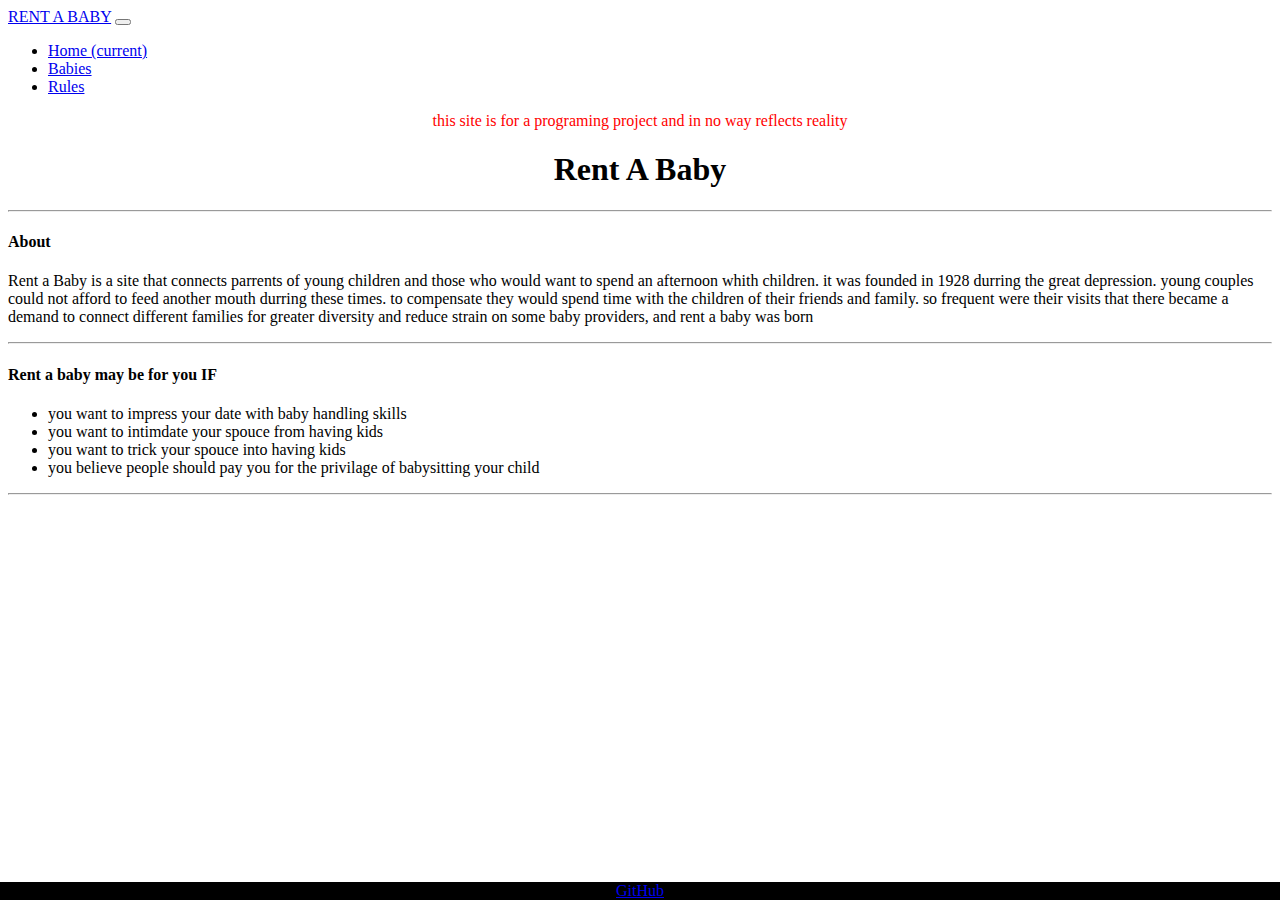
<file: index.html>
<!DOCTYPE html>
<html>

<head>
    <meta charset="utf-8">
    <meta name="viewport" content="width=device-width, initial-scale=1, shrink-to-fit=no">
    <link rel="stylesheet" href="https://stackpath.bootstrapcdn.com/bootstrap/4.1.3/css/bootstrap.min.css" integrity="sha384-MCw98/SFnGE8fJT3GXwEOngsV7Zt27NXFoaoApmYm81iuXoPkFOJwJ8ERdknLPMO" crossorigin="anonymous">
  <link rel="stylesheet" href="./css/styles.css" />
  <title>Home Page</title>
</head>

<body>
    <nav class="navbar navbar-expand-lg navbar-primary bg-dark">
        <a class="navbar-brand" href='./images/d1.jpg'>RENT A BABY</a>
        <button class="navbar-toggler" type="button" data-toggle="collapse" data-target="#navbarNav" aria-controls="navbarNav" aria-expanded="false" aria-label="Toggle navigation">
          <span class="navbar-toggler-icon"></span>
        </button>
        <div class="collapse navbar-collapse" id="navbarNav">
          <ul class="navbar-nav">
            <li class="nav-item active">
              <a class="nav-link" href="index.html">Home <span class="sr-only">(current)</span></a>
            </li>
            <li class="nav-item">
              <a class="nav-link" href="./pages/babies.html">Babies</a>
            </li>
            <li class="nav-item">
              <a class="nav-link" href="./pages/rules.html">Rules</a>
            </li>
          </ul>
        </div>
      </nav>
    <p class="disclaimer">this site is for a programing project and in no way reflects reality</p>
    
    <h1>Rent A Baby</h1>
    <hr>
    <h4>About</h4>
    <p>Rent a Baby is a site that connects parrents of young children and those who would want to spend an afternoon whith children. it was founded in 1928 durring the great depression. young couples could not afford to feed another mouth durring these times. to compensate they would spend time with the children of their friends and family. so frequent were their visits that there became a demand to connect different families for greater diversity and reduce strain on some baby providers, and rent a baby was born</p>
    <hr>
    <h4>Rent a baby may be for you IF</h4>
    <ul>
        <li>you want to impress your date with baby handling skills</li>
        <li>you want to intimdate your spouce from having kids</li>
        <li>you want to trick your spouce into having kids</li>
        <li>you believe people should pay you for the privilage of babysitting your child</li>
    </ul>
    <hr>

 
  
  
  <div class="footer">
      <a href='https://github.com/Alan-Ames/260p1.git'> GitHub</a>
  </div>



  <script src="https://code.jquery.com/jquery-3.3.1.slim.min.js" integrity="sha384-q8i/X+965DzO0rT7abK41JStQIAqVgRVzpbzo5smXKp4YfRvH+8abtTE1Pi6jizo" crossorigin="anonymous"></script>
<script src="https://cdnjs.cloudflare.com/ajax/libs/popper.js/1.14.3/umd/popper.min.js" integrity="sha384-ZMP7rVo3mIykV+2+9J3UJ46jBk0WLaUAdn689aCwoqbBJiSnjAK/l8WvCWPIPm49" crossorigin="anonymous"></script>
<script src="https://stackpath.bootstrapcdn.com/bootstrap/4.1.3/js/bootstrap.min.js" integrity="sha384-ChfqqxuZUCnJSK3+MXmPNIyE6ZbWh2IMqE241rYiqJxyMiZ6OW/JmZQ5stwEULTy" crossorigin="anonymous"></script>
</body>

</html>
</file>
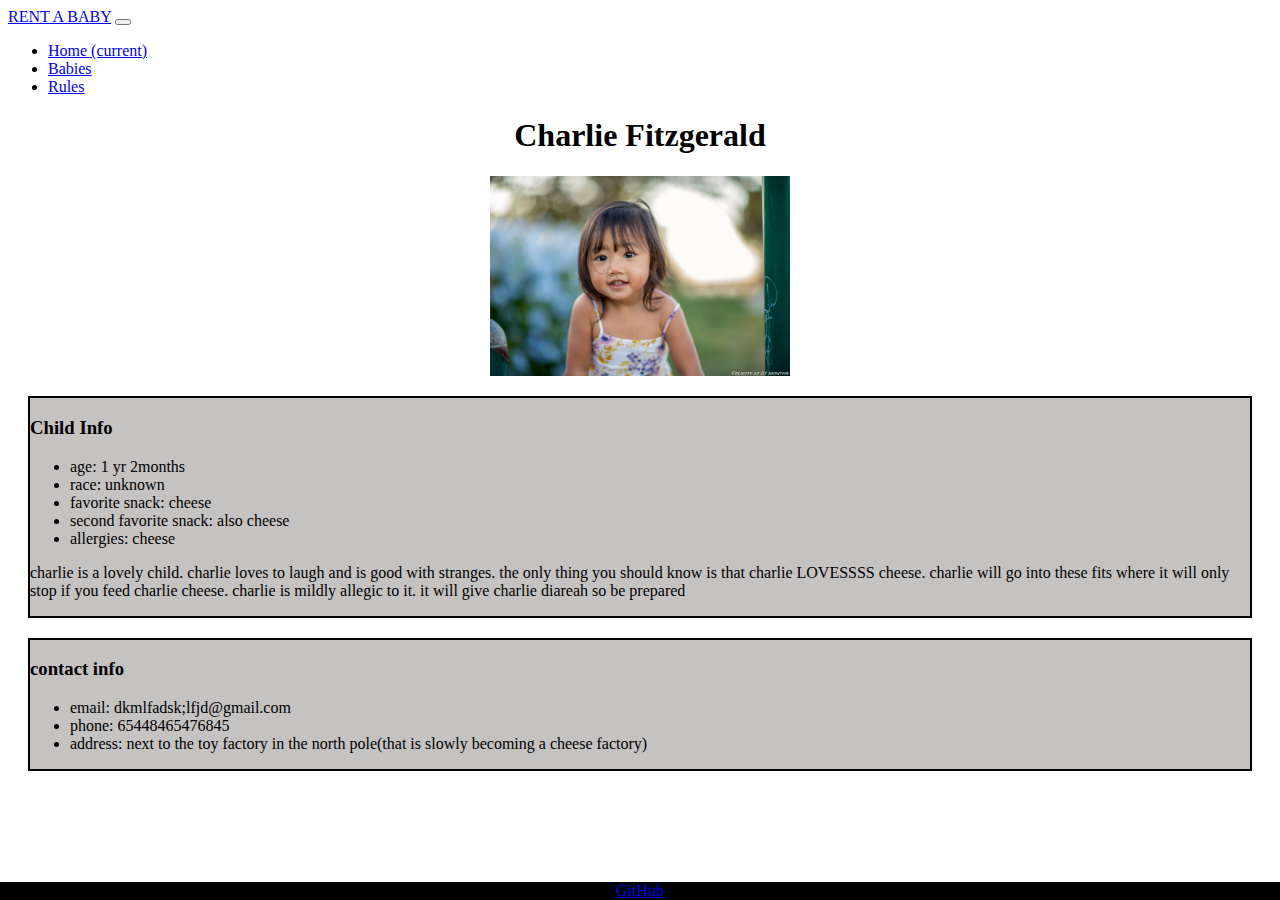
<file: pages/babyinfo.html>
<!DOCTYPE html>
<html>

<head>
    <meta charset="utf-8">
    <meta name="viewport" content="width=device-width, initial-scale=1, shrink-to-fit=no">
    <link rel="stylesheet" href="https://stackpath.bootstrapcdn.com/bootstrap/4.1.3/css/bootstrap.min.css" integrity="sha384-MCw98/SFnGE8fJT3GXwEOngsV7Zt27NXFoaoApmYm81iuXoPkFOJwJ8ERdknLPMO" crossorigin="anonymous">
  <link rel="stylesheet" href="../css/styles.css" />
  <title>Baby Info</title>
</head>

<body>
    <nav class="navbar navbar-expand-lg navbar-primary bg-dark">
        <a class="navbar-brand" href='./images/d1.jpg'>RENT A BABY</a>
        <button class="navbar-toggler" type="button" data-toggle="collapse" data-target="#navbarNav" aria-controls="navbarNav" aria-expanded="false" aria-label="Toggle navigation">
          <span class="navbar-toggler-icon"></span>
        </button>
        <div class="collapse navbar-collapse" id="navbarNav">
          <ul class="navbar-nav">
            <li class="nav-item">
              <a class="nav-link" href="../index.html">Home <span class="sr-only">(current)</span></a>
            </li>
            <li class="nav-item">
              <a class="nav-link" href="./babies.html">Babies</a>
            </li>
            <li class="nav-item">
              <a class="nav-link" href="./rules.html">Rules</a>
            </li>
          </ul>
        </div>
      </nav>
  <h1>Charlie Fitzgerald</h1>

  <div class="profile_foto"><img  src="../images/b2.jpg"></div>
  <div class="info">
      <h3>Child Info</h3>
      <ul>
          <li>age: 1 yr 2months</li>
          <li>race: unknown</li>
          <li>favorite snack: cheese</li>
          <li>second favorite snack: also cheese</li>
          <li>allergies: cheese</li>
      </ul>
      <p>charlie is a lovely child. charlie loves to laugh and is good with stranges. the only thing you should know is that charlie LOVESSSS cheese. charlie will go into these fits where it will only stop if you feed charlie cheese. charlie is mildly allegic to it. it will give charlie diareah so be prepared</p>
  </div>
  <div class="info">
      <h3>contact info</h3>
      <ul>
          <li>email: dkmlfadsk;lfjd@gmail.com</li>
          <li>phone: 65448465476845</li>
          <li>address: next to the toy factory in the north pole(that is slowly becoming a cheese factory)</li>
      </ul>
  </div>
  
  
  
  <div class="footer">
      <a href='https://github.com/Alan-Ames/260p1.git'> GitHub</a>
  </div>



  <script src="https://code.jquery.com/jquery-3.3.1.slim.min.js" integrity="sha384-q8i/X+965DzO0rT7abK41JStQIAqVgRVzpbzo5smXKp4YfRvH+8abtTE1Pi6jizo" crossorigin="anonymous"></script>
<script src="https://cdnjs.cloudflare.com/ajax/libs/popper.js/1.14.3/umd/popper.min.js" integrity="sha384-ZMP7rVo3mIykV+2+9J3UJ46jBk0WLaUAdn689aCwoqbBJiSnjAK/l8WvCWPIPm49" crossorigin="anonymous"></script>
<script src="https://stackpath.bootstrapcdn.com/bootstrap/4.1.3/js/bootstrap.min.js" integrity="sha384-ChfqqxuZUCnJSK3+MXmPNIyE6ZbWh2IMqE241rYiqJxyMiZ6OW/JmZQ5stwEULTy" crossorigin="anonymous"></script>
</body>

</html>
</file>
<file: css/styles.css>
.baby_grid{
    display: grid;  
    grid-column-gap: 50px;
    grid-row-gap: 50px;   
}
.concept_container{
    display: grid;  
    grid-column-gap: 10px;
    grid-row-gap: 10px;   
}
.concept{
    margin:20px;
    border:solid 1px black;
    background-color: rgb(197, 194, 194);
}
h1{
    text-align: center;
}
.disclaimer{
    color:red;
    text-align: center;
}
.baby_container img{
    width: 100%;
}
/* .baby_container a{
    
} */
.baby_container{
    font-size:30px;
    padding:15px;
    border:solid 1px black;
    background-color: rgb(197, 194, 194);
    text-align: center;
}
.footer{
    position: fixed;
    left:0;
    bottom:0;
    width: 100%;
    background-color: black;
    text-align: center;
}
.info{
    background-color: rgb(197, 194, 194);
    margin:20px;
    border:solid 2px black;
}
.profile_foto{
    display: flex;
    justify-content: center;
}
.profile_foto img{
    width:300px;

}




@media only screen and (max-width: 400px) {
    .baby_grid{
        grid-template-columns:auto ;
        grid-template-rows:repeat(9,auto);
        }
  }
@media only screen and (min-width: 401px) and (max-width: 960px) {
    .baby_grid{
    grid-template-columns:auto auto;
    grid-template-rows:repeat(5,auto);
    }
    .concept_container{
        grid-template-columns:auto auto;
        grid-template-rows:repeat(2,auto);
    }
}
@media only screen and (min-width: 961px) {
    .baby_grid{
        grid-template-columns:auto auto auto;
        grid-template-rows:repeat(3,auto);
    }
    .concept_container{
        grid-template-columns:auto auto;
        grid-template-rows:repeat(2,auto);
    }
    .baby_container{
        width:100%;
    }
}
</file>
